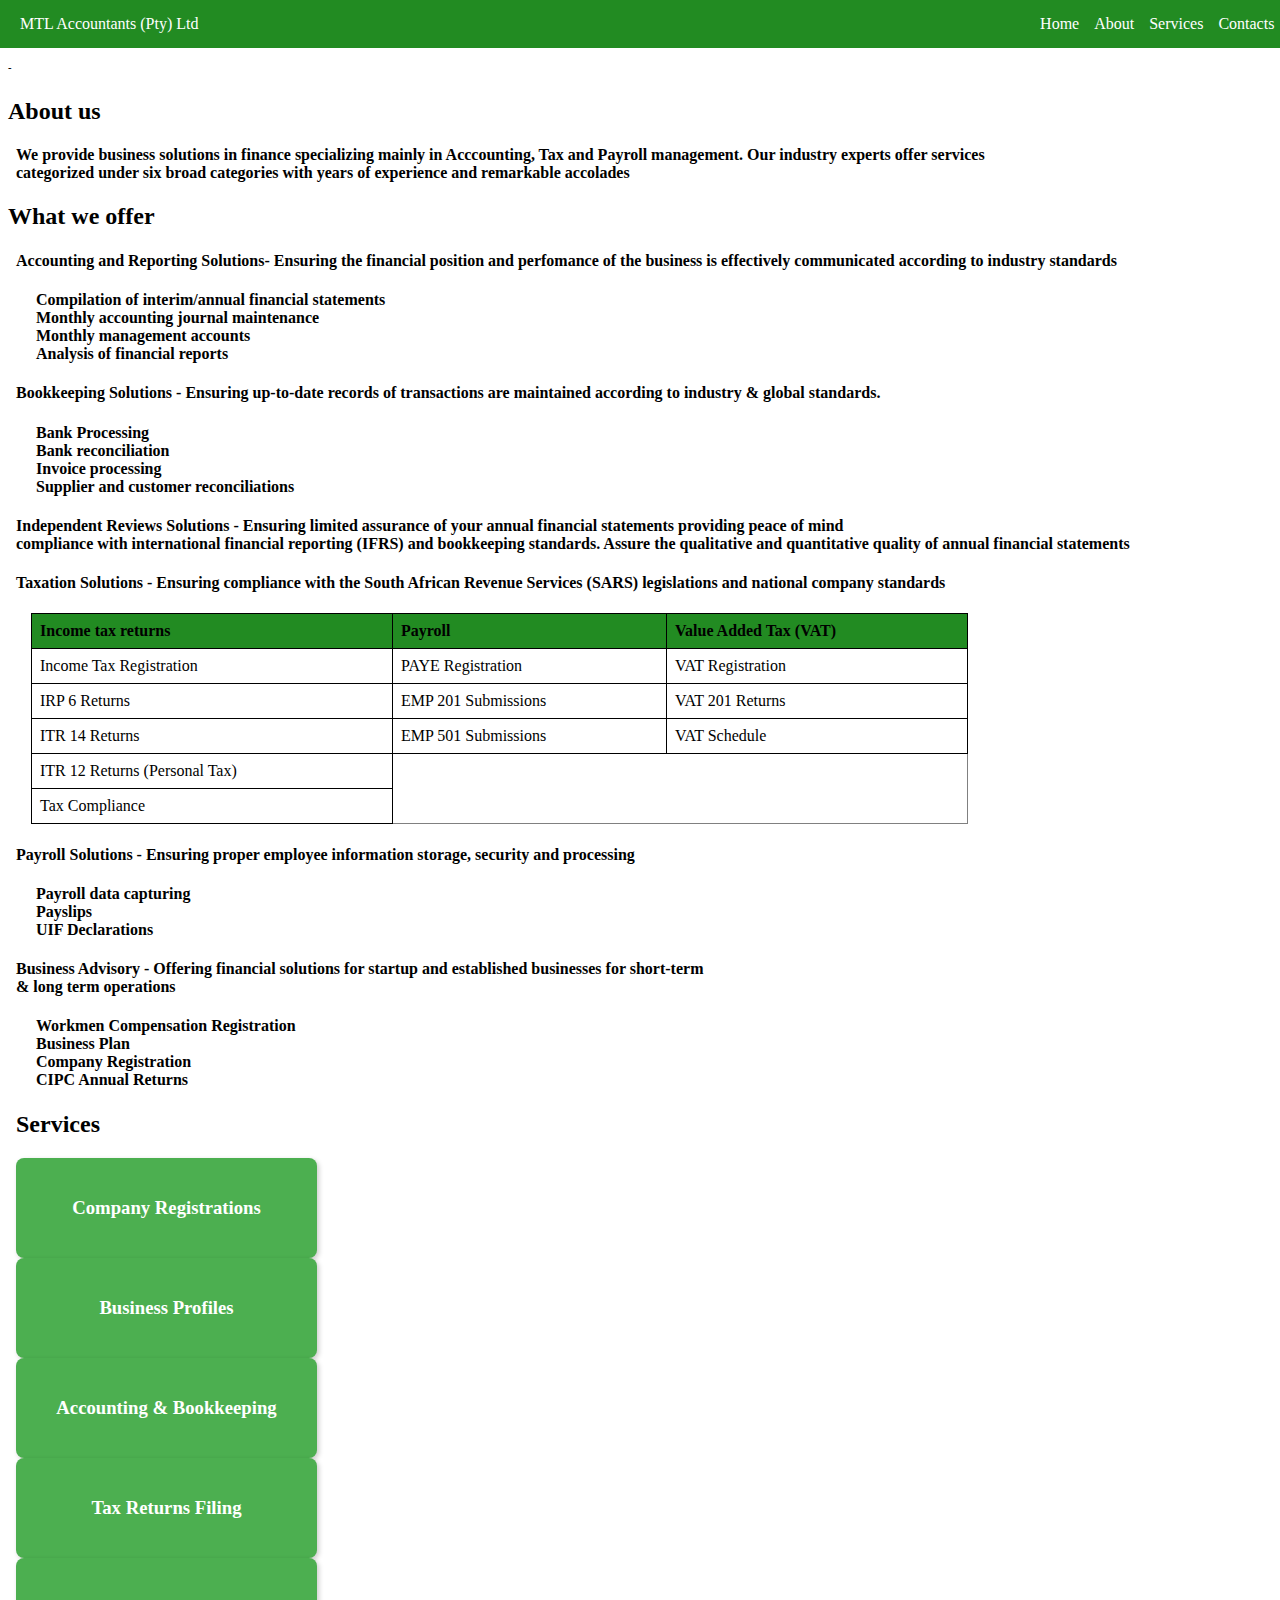
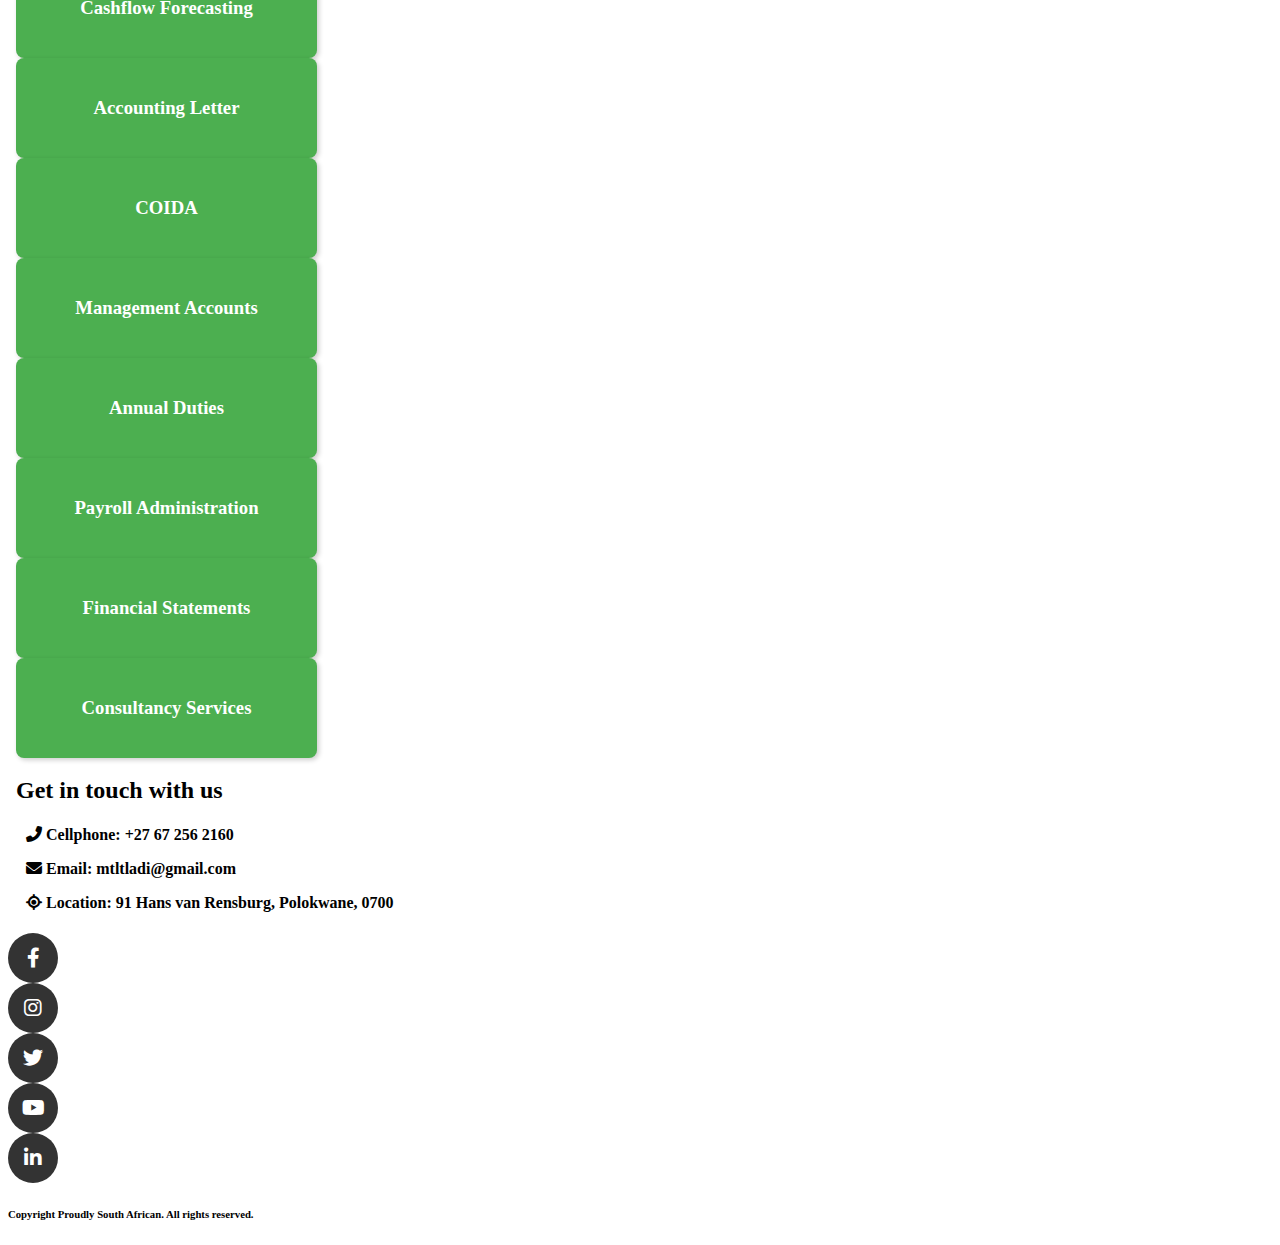
<file: index.html>
<!DOCTYPE html>
<html lang="en">
<head>
    <meta charset="UTF-8">
    <meta name="viewport" content="width=device-width, initial-scale=1.0">
    <title>mtltladiaccountants.org</title>
    <link href="https://cdnjs.cloudflare.com/ajax/libs/font-awesome/6.0.0/css/all.min.css" rel="stylesheet">
    <link rel="stylesheet" href="https://cdnjs.cloudflare.com/ajax/libs/font-awesome/6.0.0/css/all.min.css">

	<!--Css styling-->
    <style>

	body {
            
           margin: 0;
          
    	   font-family: Times New Roman, sans-serif;
  
	   font-weight:normal;     
 	}
        
	.content {
          
   	   color: white;
           
   	   text-align: center;
            
   	   padding: 50px;
            
  	   background: rgba(0, 0, 0, 0.5);        
   	   border-radius: 10px;
          
   	   display: inline-block;
           
   	   margin: 20px auto;
        
	}

	
        header {
            display: flex;
            justify-content: space-between;
            align-items: center;
            padding: 15px 20px;
            background-color: rgb(34,139,34);
            color: #fff;
	    z-index:1000;
	    position: fixed;
          
	    top: 0;
 
	    width: 98%;
        }
	<!--This is the company name on the footer-->
        .company-name {
            font-size: 1.2em;
            font-weight: medium;
        }
        nav {
            display: flex;
            gap: 15px;
        }
        nav a {
            text-decoration: none;
            color: #fff;
            font-size: 1em;
        }
        nav a:hover {
            text-decoration: underline;
        }

	<!--For the footer at the bottom-->
	footer {
    
           background-color: rgb(34,139,34);
      
           color: #fff;
        
           text-align: center;
            
	   padding: 5px 7px;
            
	   position: fixed;
          
	   bottom: 0;
           
	   width: 100%;
            
	   box-shadow: 0 -2px 5px rgba(0, 0, 0, 0.2);
        
	}

	<!--Code for the tiles under services-->
	.tile-container {
            display: flex; /* Flexbox to align tiles on the same line */
            gap: 15px; /* Space between tiles */
            flex-wrap: wrap; /* Allow wrapping on smaller screens */
	    margin-bottom: 15px; /* Adds space below each container */
	    justify-content: space-between; <!--Added just now-->
        }

        /* Individual tile styling */
        .tile {
    
		flex: 1 1 calc(25% - 15px); /* Flex properties to set 4 tiles per row */
    
		max-width: calc(25% - 15px); /* Adjust width for 4 per row */
   
        	min-width: 150px; /* Ensures tiles aren't too small */
   
        	height: 100px; /* Sets the height of each tile */
    
        	background-color: #4CAF50; /* Tile background color */
    
        	color: white; /* Text color */
    
        	display: flex; /* Centers content inside */
    
        	justify-content: center; /* Centers horizontally */
    
        	align-items: center; /* Centers vertically */
    
        	text-align: center;
    
        	border-radius: 8px; /* Rounded corners */
    
        	box-shadow: 2px 2px 5px rgba(0, 0, 0, 0.2); /* Subtle shadow */

	}


        <!-- Still for the tiles-->
        @media (max-width: 768px) {
    
	.tile {
        
		flex: 1 1 calc(50% - 15px); /* 2 tiles per row on smaller screens */
       
                max-width: calc(50% - 15px);
    }
	}



	@media (max-width: 480px)
	{
    
	.tile {
        
		flex: 1 1 100%; /* 1 tile per row on very small screens */
       
	         max-width: 100%;
    }

	}

	<!--Css for the social media icons at the contact us section-->
	
	.social-icons {
    		display: flex;
    		justify-content: center;
    		gap: 10px;
    		margin-top: 20px;
	}

	.social-icons .icon {
    		text-decoration: none;
    		color: #fff;
    		background-color: #333;
    		display: flex;
    		justify-content: center;
    		align-items: center;
    		width: 50px;
    		height: 50px;
    		border-radius: 50%;
    		transition: background-color 0.3s ease, transform 0.3s ease;
	}

	.social-icons .icon i {
	       font-size: 20px;
	}

	.social-icons .icon:hover {
	        transform: scale(1.1);
	}

	.facebook:hover {
    		background-color: #3b5998;
	}

	.instagram:hover {
    		background: radial-gradient(circle at 30% 30%, #fdf497, #fd5949, #d6249f, #285AEB);
	}

	.twitter:hover {
    		background-color: #1da1f2;
	}

	.youtube:hover {
    		background-color: #ff0000;
	}

	.linkedin:hover {
	         background-color: #0077b5;
	}

    </style>


</head>
<body>

        <!--Header Section-->
    <header>
        <div class="company-name">MTL Accountants (Pty) Ltd</div>
        <nav>
            <a href="#home">Home</a>
            <a href="#about">About</a>
            <a href="#services">Services</a>
            <a href="#contact">Contacts</a>
        </nav>
    </header>

  	<!--Footer Section-->
    <footer>
       
	 &copy; 2024 MTL Tladi Accountants (Pty) Ltd | All rights reserved.   
    </footer>
	
    <div style="text-indent: 0px; margin-left: 8px;"> /* indenting all the text inwards */
    <h6>-</h6>
    <h2>About us</h2>
    <div style="text-indent: 0px; margin-left: 8px;">

    <h4>
	We provide business solutions in finance specializing mainly in Acccounting, Tax and Payroll management.
	Our industry experts offer services </br> categorized under six broad categories with years of experience and
	remarkable accolades
    </h4>
    </div>

    <h2>What we offer</h2>

    <div style="text-indent: 0px; margin-left: 8px;">
    <h4>
       Accounting and Reporting Solutions- Ensuring the financial position and 
       perfomance of the business is effectively communicated according to industry standards</br>
        
    </h4>
    <div style="text-indent: 0px; margin-left: 20px;">
    <h4>
        Compilation of interim/annual financial statements</br>
        Monthly accounting journal maintenance</br>
        Monthly management accounts</br>
        Analysis of financial reports</br>
     </h4>
     </div>
     
    </h4>
    <h4>
     	Bookkeeping Solutions - Ensuring up-to-date records of transactions are maintained according to industry & global standards.
    </h4>

    <div style="text-indent: 0px; margin-left: 20px;">
    <h4>
        Bank Processing</br>
        Bank reconciliation</br>
        Invoice processing</br>
        Supplier and customer reconciliations
     </h4>
     </div>
     
     <h4>
     	Independent Reviews Solutions - Ensuring limited assurance of your annual financial statements providing peace
	of mind </br> compliance with international financial reporting (IFRS) and bookkeeping standards. Assure the qualitative and
	quantitative quality of annual financial statements 
     </h4>
     
     <h4>
     	Taxation Solutions - Ensuring compliance with the South African Revenue Services (SARS) legislations and 
	national company standards
     </h4> 

     
     <!--Code for the table-->
    
     <div style="text-indent: 0px; margin-left: 15px;">
     <table border="1">
        <tr>
            <th>Income tax returns</th>
            <th>Payroll</th>
            <th>Value Added Tax (VAT)</th>
        </tr>
        <tr>
            <td>Income Tax Registration</td>
            <td>PAYE Registration</td>
            <td>VAT Registration</td>
        </tr>
        <tr>
            <td>IRP 6 Returns</td>
            <td>EMP 201 Submissions</td>
            <td>VAT 201 Returns</td>
        </tr>
        <tr>
            <td>ITR 14 Returns</td>
            <td>EMP 501 Submissions</td>
            <td>VAT Schedule</td>
        </tr>
	<tr>
            <td>ITR 12 Returns (Personal Tax)</td>
	</tr>
	<tr>
	    <td>Tax Compliance</td>
	</tr>
	<style>
    	table {
        	border-collapse: collapse;
        	width: 75%;
		height: 160px
    	}
    	th, td {
        	border: 1px solid black;
        	padding: 8px;
        	text-align: left;
    	}
    	th {
        	background-color: rgb(34,139,34);
    	}
    	</style>
    	</table>
    	</div>

        <h4>
     		Payroll Solutions - Ensuring proper employee information storage, security and processing
    	</h4>

    	<div style="text-indent: 0px; margin-left: 20px;">
    	<h4>
       		Payroll data capturing</br>
        	Payslips</br>
        	UIF Declarations</br>
  		</h4>
    	</div>
     
    	<h4>
     		Business Advisory - Offering financial solutions for startup and established businesses for short-term </br>
		& long term operations
    	</h4> 
    	<div style="text-indent: 0px; margin-left: 20px;">
    	<h4>
        	Workmen Compensation Registration</br>
        	Business Plan</br>
        	Company Registration</br>
        	CIPC Annual Returns</br>
     	</h4>
     	</div>

     <h2>Services</h2>
  
     <div class="tile-container">
        <div class="tile"><h3>Company Registrations</br></h3></div>
        <div class="tile"><h3>Business Profiles</h3></div>
        <div class="tile"><h3>Accounting & Bookkeeping</h3></div>
        <div class="tile"><h3>Tax Returns Filing</h3></div>
    </div>
    <div class="tile-container">
	<div class="tile"><h3>Cashflow Forecasting</h3></div>
	<div class="tile"><h3>Accounting Letter</h3></div>
	<div class="tile"><h3>COIDA</h3></div>
	<div class="tile"><h3>Management Accounts</h3></div>
    </div>
    <div class="tile-container">
	<div class="tile"><h3>Annual Duties</h3></div>
	<div class="tile"><h3>Payroll Administration</h3></div>
	<div class="tile"><h3>Financial Statements</h3></div>
	<div class="tile"><h3>Consultancy Services</h3></div>
    </div>
   

     <h2>Get in touch with us</h2>

     <h4>
     <div style="text-indent: 0px; margin-left: 10px;">
     <p><i class="fas fa-phone-alt"></i> Cellphone: +27 67 256 2160</p>
    
     <p><i class="fas fa-envelope"></i> Email: mtltladi@gmail.com</p>
     <p><i class="fas fa-location"></i> Location: 91 Hans van Rensburg, Polokwane, 0700
     </h4>
     </div>
	
    <div class="social-icons">
    <a href="https://facebook.com" target="_blank" class="icon facebook">
        <i class="fab fa-facebook-f"></i>
    </a>
    <a href="https://instagram.com" target="_blank" class="icon instagram">
        <i class="fab fa-instagram"></i>
    </a>
    <a href="https://twitter.com" target="_blank" class="icon twitter">
        <i class="fab fa-twitter"></i>
    </a>
    <a href="https://youtube.com" target="_blank" class="icon youtube">
        <i class="fab fa-youtube"></i>
    </a>
    <a href="https://linkedin.com" target="_blank" class="icon linkedin">
        <i class="fab fa-linkedin-in"></i>
    </a> 
    </div>



     <h6>Copyright Proudly South African. All rights reserved.</h6>
    </div>
</body>
</html>
</file>
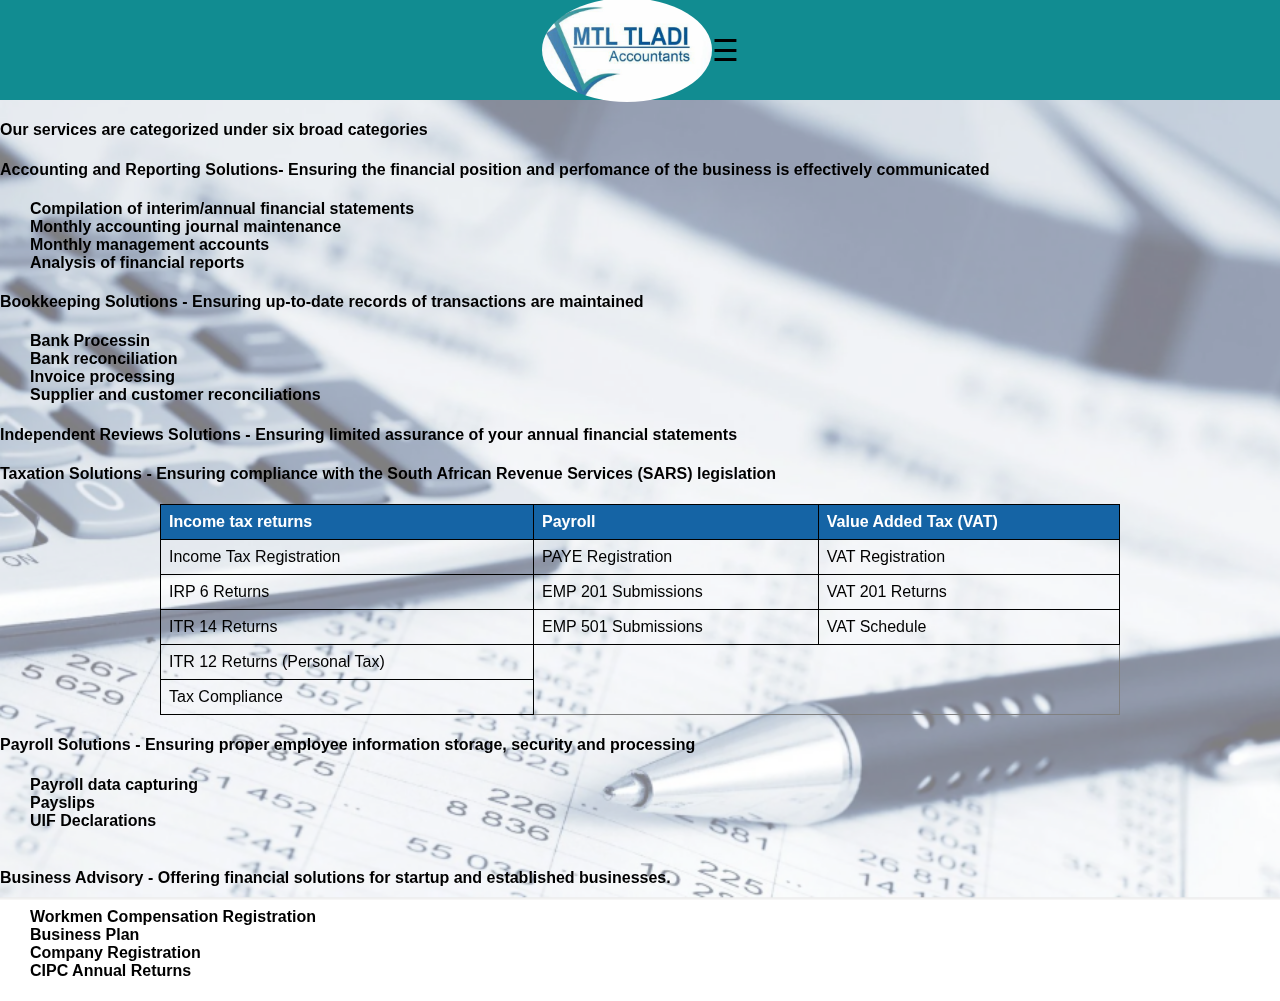
<file: web.html>
<!DOCTYPE html>
<HTML lang="en">
 <head>
      <meta charset="UTF-8">
      <meta  name = "viewport" 
             content="Accounting firm website" 
             http-equiv="refresh"
             width=device-width, initial-scale=1.0">
      <title> MTL ACCOUNTANTS</title>
      <link rel = "stylesheet" href="StyleSheet.css">

 </head>
 <body>
     <style>
  
	
    
	</style>
 
     <header class ="title">
        <img src="RLogo.jpg" alt="Logo" class = "logo">
	<!--<h4>Accounting firm based in Pietersburg South Africa</h4>-->
     
     <div class=" menu_bar">
        <div class="menu_icon"  id="menu_icon">
            &#9776;
     </div>
    <nav class=" nav_links" id = "nav_links">
      <ul>
        <li><a href="home"> Home</a></li>
        <li><a href="index.html">About</a></li>
        <li><a href="services">Services</a></li>
        <li><a href="contacts">Contact Us</a></li>
      </ul>
    </nav>
    </div>
   </header>
   <script> 
     document.getElementById("menu_icon").addEventListener("click", function(){
        var navLinks = document.getElementById("nav_links");
        navLinks.classList.toggle("active");
     });
   </script>
    <!--Adding the information on the sheets-->
  <h4>Our services are categorized under six broad categories</h4>
  
  <h4>
     Accounting and Reporting Solutions- Ensuring the financial position and 
     perfomance of the business is effectively communicated</br>
        
    <!--Indenting the block of text inwards--> 
    
    <div style="text-indent: 0px; margin-left: 30px;">
    <h4>
        Compilation of interim/annual financial statements</br>
        Monthly accounting journal maintenance</br>
        Monthly management accounts</br>
        Analysis of financial reports</br>
     </h4>
     </div>
     
    </h4>
    <h4>
     	Bookkeeping Solutions - Ensuring up-to-date records of transactions are maintained
      </h4>
      <div style="text-indent: 0px; margin-left: 30px;">
      
    <h4>
        Bank Processin</br>
        Bank reconciliation</br>
        Invoice processing</br>
        Supplier and customer reconciliations</br>
     </h4>
     </div>
     
     <h4>
     	Independent Reviews Solutions - Ensuring limited assurance of your annual financial statements
     </h4>
     
     <h4>
     	Taxation Solutions - Ensuring compliance with the South African Revenue Services (SARS) legislation
     </h4> 

     <!--
     <img src="C:\Users\lenovo\Desktop\WeB Development\MTL Accountants\Info table.jpg" alt="Logo" width="400" height="200">
      -->
     
     <!--Code for the table-->
	
     <table border="1">
        <tr>
            <th>Income tax returns</th>
            <th>Payroll</th>
            <th>Value Added Tax (VAT)</th>
        </tr>
        <tr>
            <td>Income Tax Registration</td>
            <td>PAYE Registration</td>
            <td>VAT Registration</td>
        </tr>
        <tr>
            <td>IRP 6 Returns</td>
            <td>EMP 201 Submissions</td>
            <td>VAT 201 Returns</td>
        </tr>
        <tr>
            <td>ITR 14 Returns</td>
            <td>EMP 501 Submissions</td>
            <td>VAT Schedule</td>
        </tr>
	<tr>
            <td>ITR 12 Returns (Personal Tax)</td>
	</tr>
	<tr>
	    <td>Tax Compliance</td>
	</tr>
	<style>
    
</style>

    </table>


     
     <h4>
     	Payroll Solutions - Ensuring proper employee information storage, security and processing
     </h4>
     
     <div style="text-indent: 0px; margin-left: 30px;">
     <h4>
        Payroll data capturing</br>
        Payslips</br>
        UIF Declarations</br>
        </br>
     </h4>
     </div>
     
     <h4>
     	Business Advisory - Offering financial solutions for startup and established businesses.
     </h4>
     
     <div style="text-indent: 0px; margin-left: 30px;">
     <h4>
        Workmen Compensation Registration</br>
        Business Plan</br>
        Company Registration</br>
        CIPC Annual Returns</br>
     </h4>
     </div>
     
    
 </body>
</HTML>
</file>
<file: StyleSheet.css>
.title {
    background-color: rgb(17, 140, 145); /* Set the background color */
    display: flex; /* Use flexbox for centering */
    justify-content: center; /* Center horizontally */
    align-items: center; /* Center vertically */
    height: 100px; /* Adjust height as needed */
    position: relative; /* Ensure proper stacking context */
    z-index:auto; /* Place it above background (not -1) */
}

.logo {
    width: 170px; /* Set image width */
    height: 104px; /* Maintain aspect ratio */
    border-radius: 70%; /* Makes the image circular */
    object-fit: cover;
}

.background {
    background-image: url('back2.png');
    background-size: cover;
    background-repeat: no-repeat;
    background-attachment: fixed;
    position: relative;
    min-height: calc(100vh - 100px); /* Ensure it fills remaining viewport below header */
}

body {
    background-color: white; /* Background color of the page */
    color: black; /* Text color for readability */
    font-family: Arial, sans-serif; /* Font style */
    margin: 0; /* Remove default margin */
    padding: 0; /* Remove default padding */
}

body::before {
    content: ""; /* Required for pseudo-element */
    position: fixed; /* Fixed to the viewport */
    top: 0;
    left: 0;
    width: 100%; /* Ensure it covers the entire width */
    height: 100%; /* Ensure it covers the entire height */
    background-image: url("back2.png"); /* Background image */
    background-repeat: no-repeat; /* Prevent tiling */
    background-size: cover; /* Scale image to cover the area */
    background-attachment: fixed; /* Fix image position */
    opacity: 0.5; /* Adjust transparency */
    z-index: -1; /* Ensure it stays behind the content */
}

table {
    border-collapse: collapse; /* Remove gaps between borders */
    width: 75%; /* Table width */
    height: 160px; /* Table height */
    margin: 20px auto; /* Center the table with margin */
}

th, td {
    border: 1px solid black; /* Table cell borders */
    padding: 8px; /* Cell padding */
    text-align: left; /* Align text to the left */
}

th {
    background-color: rgb(21, 100, 165); /* Header background color */
    color: white; /* Header text color for contrast */
}
.menu_bar{
    display: flex;
    justify-content: space_between;
    align-items:center;
    position: relative;
}
.menu_icon{
    font-size: 30px;
    cursor: pointer;
    display: block;

}

.nav_links{
    display: none;
    list-style-type: none;
    margin: 0;
    padding: 0;
    text-align: center;

}

.nav-links ul{
    display: block;

}

.nav_links li a{ 
    color: white;
    text-decoration: none;
    padding: 10px 15px;
    display: block;
    background-color:rgb(21, 100, 165);
    transition: background-color 0.3s;

}
 
.nav_links li a :hover{
    background-color: rgb(145, 17, 17);
}

.nav_links.active{
    display: block;
}
</file>
